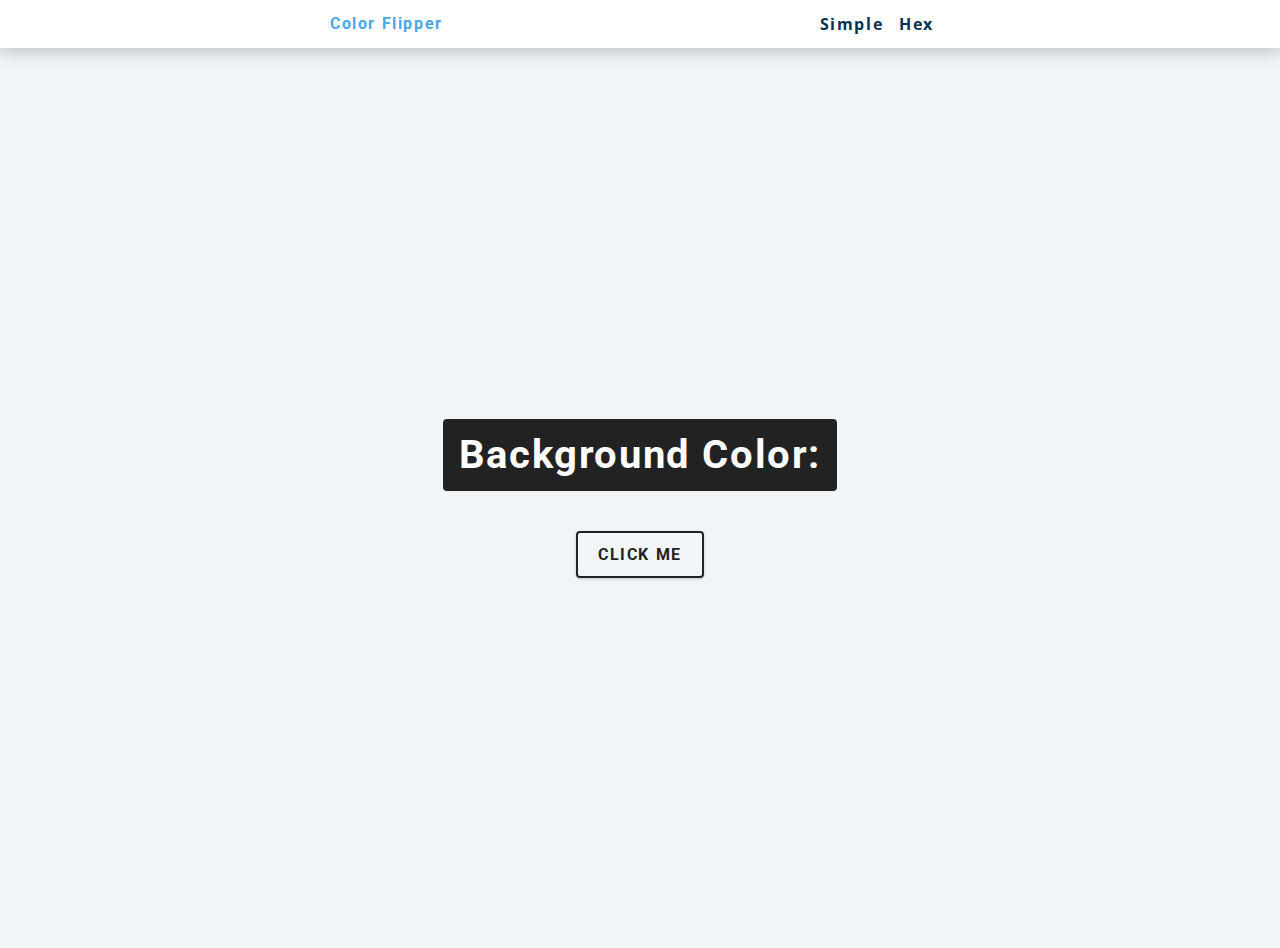
<file: index.html>
<!DOCTYPE html>
<html lang="en">
<head>
  <meta charset="UTF-8">
  <meta http-equiv="X-UA-Compatible" content="IE=edge">
  <meta name="viewport" content="width=device-width, initial-scale=1.0">
  <title>Color Flipper || Simple</title>
  <!-- styles -->
  <link rel="stylesheet" href="styles.css">
</head>
<body>
  <nav>
    <div class="nav-center">
      <h4>color flipper</h4>
      <ul class="nav-links">
        <li>
          <a href="index.html">Simple</a>
        </li>
        <li>
          <a href="hex.html">Hex</a>
        </li>
      </ul>
    </div>
  </nav>
  <main>
    <div class="container">
      <h2>background color: <span class="color"></span></h2>
      <button class="btn btn-hero" id="btn">click me</button>
    </div>
  </main>
  <!-- javascript -->
  <script src="app.js"></script>
</body>
</html>
</file>
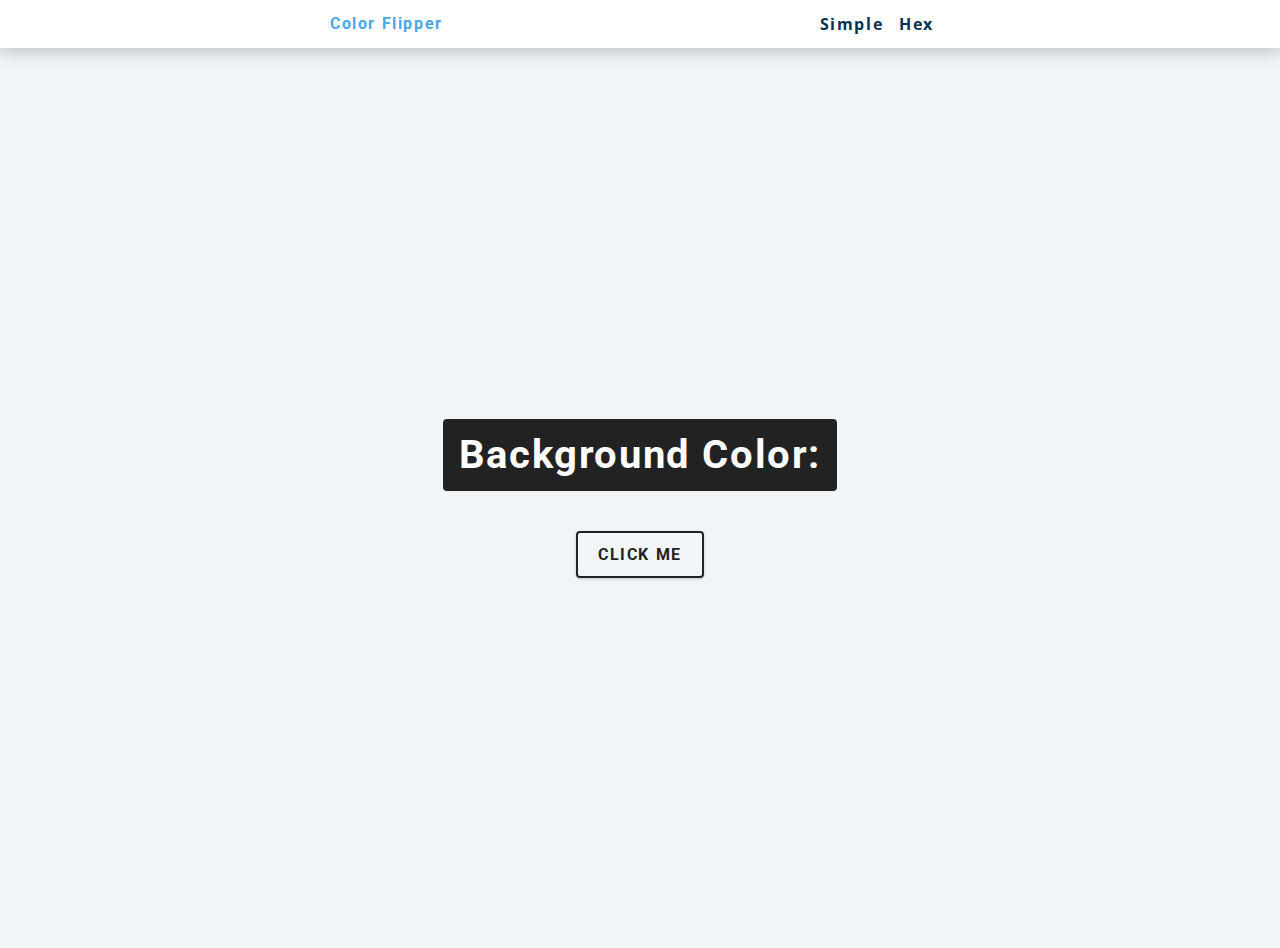
<file: hex.html>
<!DOCTYPE html>
<html lang="en">
<head>
  <meta charset="UTF-8">
  <meta http-equiv="X-UA-Compatible" content="IE=edge">
  <meta name="viewport" content="width=device-width, initial-scale=1.0">
  <title>Color Flipper || Simple</title>
  <link rel="stylesheet" href="styles.css">
</head>
<body>
  <nav>
    <div class="nav-center">
      <h4>color flipper</h4>
      <ul class="nav-links">
        <li>
          <a href="index.html">Simple</a>
        </li>
        <li>
          <a href="hex.html">Hex</a>
        </li>
      </ul>
    </div>
  </nav>
  <main>
    <div class="container">
      <h2>background color: <span class="color"></span></h2>
      <button class="btn btn-hero" id="btn">click me</button>
    </div>
  </main>
  <!-- javascript -->
  <script src="hex.js"></script>
</body>
</html>
</file>
<file: styles.css>
/*
=============== 
Fonts
===============
*/
@import url("https://fonts.googleapis.com/css?family=Open+Sans|Roboto:400,700&display=swap");

/*
=============== 
Variables
===============
*/

:root {
  /* dark shades of primary color*/
  --clr-primary-1: hsl(205, 86%, 17%);
  --clr-primary-2: hsl(205, 77%, 27%);
  --clr-primary-3: hsl(205, 72%, 37%);
  --clr-primary-4: hsl(205, 63%, 48%);
  /* primary/main color */
  --clr-primary-5: hsl(205, 78%, 60%);
  /* lighter shades of primary color */
  --clr-primary-6: hsl(205, 89%, 70%);
  --clr-primary-7: hsl(205, 90%, 76%);
  --clr-primary-8: hsl(205, 86%, 81%);
  --clr-primary-9: hsl(205, 90%, 88%);
  --clr-primary-10: hsl(205, 100%, 96%);
  /* darkest grey - used for headings */
  --clr-grey-1: hsl(209, 61%, 16%);
  --clr-grey-2: hsl(211, 39%, 23%);
  --clr-grey-3: hsl(209, 34%, 30%);
  --clr-grey-4: hsl(209, 28%, 39%);
  /* grey used for paragraphs */
  --clr-grey-5: hsl(210, 22%, 49%);
  --clr-grey-6: hsl(209, 23%, 60%);
  --clr-grey-7: hsl(211, 27%, 70%);
  --clr-grey-8: hsl(210, 31%, 80%);
  --clr-grey-9: hsl(212, 33%, 89%);
  --clr-grey-10: hsl(210, 36%, 96%);
  --clr-white: #fff;
  --clr-red-dark: hsl(360, 67%, 44%);
  --clr-red-light: hsl(360, 71%, 66%);
  --clr-green-dark: hsl(125, 67%, 44%);
  --clr-green-light: hsl(125, 71%, 66%);
  --clr-black: #222;
  --ff-primary: "Roboto", sans-serif;
  --ff-secondary: "Open Sans", sans-serif;
  --transition: all 0.3s linear;
  --spacing: 0.1rem;
  --radius: 0.25rem;
  --light-shadow: 0 5px 15px rgba(0, 0, 0, 0.1);
  --dark-shadow: 0 5px 15px rgba(0, 0, 0, 0.2);
  --max-width: 1170px;
  --fixed-width: 620px;
}
/*
=============== 
Global Styles
===============
*/

*,
::after,
::before {
  margin: 0;
  padding: 0;
  box-sizing: border-box;
}
body {
  font-family: var(--ff-secondary);
  background: var(--clr-grey-10);
  color: var(--clr-grey-1);
  line-height: 1.5;
  font-size: 0.875rem;
}
ul {
  list-style-type: none;
}
a {
  text-decoration: none;
}
h1,
h2,
h3,
h4 {
  letter-spacing: var(--spacing);
  text-transform: capitalize;
  line-height: 1.25;
  margin-bottom: 0.75rem;
  font-family: var(--ff-primary);
}
h1 {
  font-size: 3rem;
}
h2 {
  font-size: 2rem;
}
h3 {
  font-size: 1.25rem;
}
h4 {
  font-size: 0.875rem;
}
p {
  margin-bottom: 1.25rem;
  color: var(--clr-grey-5);
}
@media screen and (min-width: 800px) {
  h1 {
    font-size: 4rem;
  }
  h2 {
    font-size: 2.5rem;
  }
  h3 {
    font-size: 1.75rem;
  }
  h4 {
    font-size: 1rem;
  }
  body {
    font-size: 1rem;
  }
  h1,
  h2,
  h3,
  h4 {
    line-height: 1;
  }
}
/*  global classes */

/* section */
.section {
  padding: 5rem 0;
}

.section-center {
  width: 90vw;
  margin: 0 auto;
  max-width: 1170px;
}
@media screen and (min-width: 992px) {
  .section-center {
    width: 95vw;
  }
}
main {
  min-height: 100vh;
  display: grid;
  place-items: center;
}

/*
=============== 
Nav
===============
*/
nav {
  background: var(--clr-white);
  height: 3rem;
  display: grid;
  align-items: center;
  box-shadow: var(--dark-shadow);
}
.nav-center{
  width: 90vw;
  max-width: var(--fixed-width);
  margin: 0 auto;
  display: flex;
  align-items: center;
  justify-content: space-between;
}
.nav-center h4 {
  margin-bottom: 0;
  color: var(--clr-primary-5);
}
.nav-links {
  display: flex;
}
nav a {
  text-transform: capitalize;
  font-weight: 700;
  font-size: 1rem;
  color: var(--clr-primary-1);
  letter-spacing: var(--spacing);
  margin-right: 1rem;
}
nav a:hover {
  color: var(--clr-primary-5);
}
/*
=============== 
Container
===============
*/
main{
  height: calc(100vh - 3rem);
  display: grid;
  align-items: center;
}
.container {
  text-align: center;
}
.container h2{
  background: var(--clr-black);
  color:var(--clr-white);
  padding: 1rem;
  border-radius: var(--radius);
  margin-bottom: 2.5rem;
}
.color{
  color: var(--clr-primary-5);
}
.btn-hero{
  font-family: var(--ff-primary);
  text-transform: uppercase;
  background: transparent;
  color: var(--clr-black);
  letter-spacing: var(--spacing);
  display: inline-block;
  font-weight: 700;
  transition: var(--transition);
  border: 2px solid var(--clr-black);
  cursor: pointer;
  box-shadow: 0 1px 3px rgba(0, 0, 0, 0.2);
  border-radius: var(--radius);
  font-size: 1rem;
  padding: 0.75rem 1.25rem;
}
.btn-hero:hover{
  color: var(--clr-white);
  background: var(--clr-black);
}
</file>
